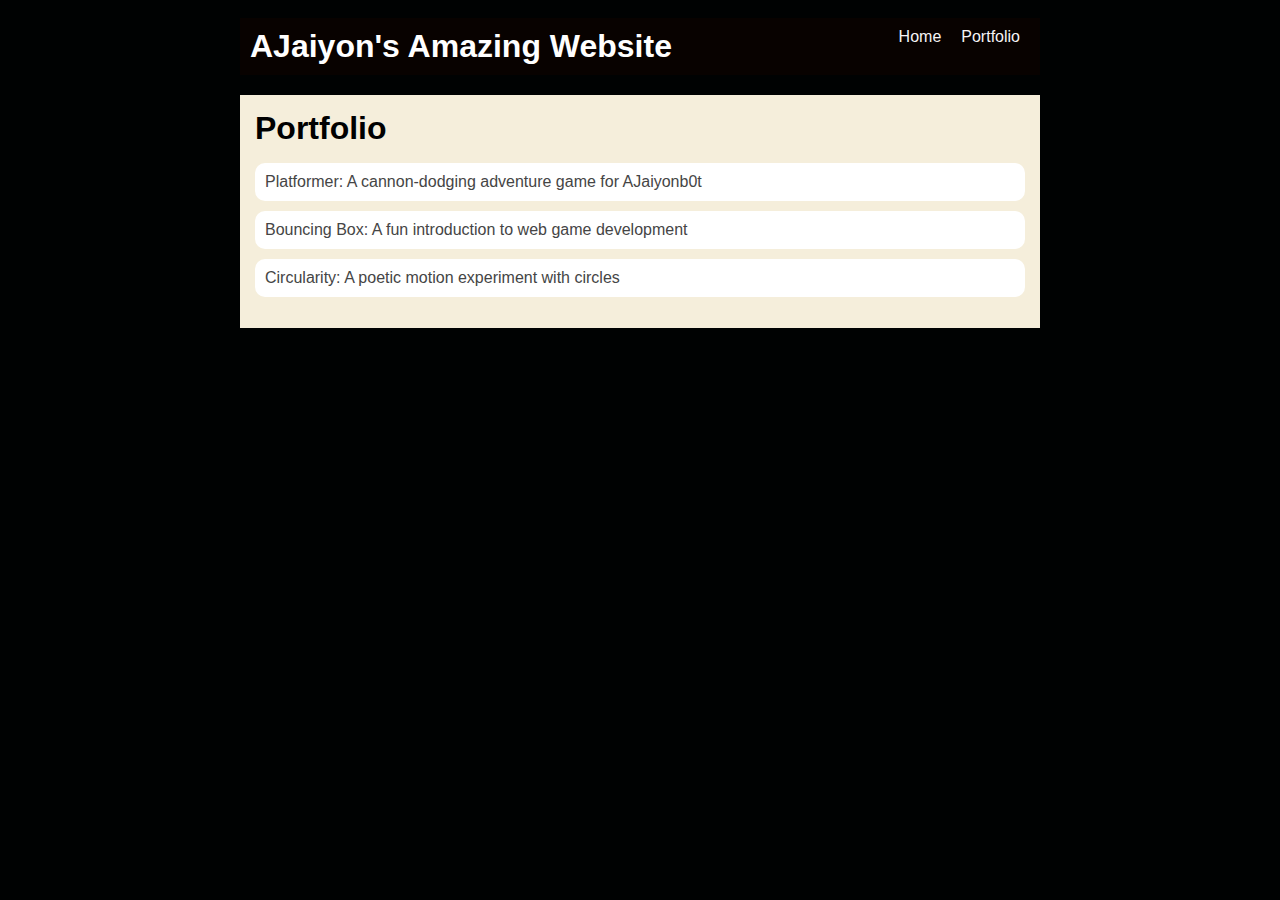
<file: portfolio.html>
<!DOCTYPE html>
<html>
  <head>
    <title>Prosperous</title>
     <link rel="stylesheet" 
     href="style.css" />
  </head>

  <body>
    <!-- All content goes here -->
    <div id="all-contents">
      <nav>
        <h1>AJaiyon's Amazing Website</h1>
        <ul id="nav-ul">
          <li class="nav-li">
           <a href="index.html">Home</a>
         </li>
        <li class="nav-li">
         <a href="portfolio.html">Portfolio</a>
    </li>
   </ul>
  </nav>
  <main>
    <div class="content">
     <h1>Portfolio</h1>
    <ul id="portfolio">
<li>
  <a href="fsd-
  projects/platformer/">Platformer: A 
  cannon-dodging adventure game for 
  AJaiyonb0t</a>
</li>
<li>
  <a href="fsd-projects/bouncing-
  box/">Bouncing Box: A fun introduction to
   web game development</a>
</li>
<li>
  <a href="fsd-
  projects/circularity/">Circularity: A
   poetic motion experiment with circles</a>
</li>
    </ul>
   </div>
  </main>
    </div>
  </body>
</html>
</file>
<file: style.css>
body {
    background:rgb(0, 2, 2);
    color: rgb(45, 45, 45);
    padding: 10px;
    font-family: Arial, sans-serif;
}

#all-contents {
    max-width: 800px;
    margin: auto;
}

/* navigation menu */
nav {
    background: rgb(8, 2, 0);
    margin: 0 auto;
    display: flex;
    padding: 10px;
    margin-bottom: 20px;
}

h1 {
    display: flex;
    align-items: center;
    color: white;
    flex: 1;
    margin: 0;
}

#nav-ul {
    list-style-type: none;
    margin: 0;
    padding: 0;
    display: flex;
}

.nav-li {
    display: inline-block;
    padding: 0 10px;
}

a {
    text-decoration: none;
    color: #f6f4f6;
}

/* main container area beneath menu */
main {
    background: rgb(245, 238, 219);
    display: flex;
    margin-top: 20px;
}

.sidebar {
    margin-right: 25px;
    padding: 10px;
}

.sidebar-img {
    width: 200px;
}

.content {
    flex: 1;
    padding: 15px;
}

/* interests section styles */
#interests {
    border: 4px silver ridge;
    padding: 8px;
    margin-top: 20px;
}

h2, h3 {
    margin: 0px;
}
/* Portfolio styles */
.content h1 {
  color: black;
}

#portfolio {
  list-style-type: none;
  padding-left: 0;
}

#portfolio li {
  background: #fff;
  padding: 10px;
  border-radius: 10px;
  margin-bottom: 10px;
}

#portfolio li:hover {
  background: #eee;
}

#portfolio a {
  text-decoration: none;
  color: #454545;
}

/* responsive web design */
@media screen and (min-width: 120px) and (max-width: 1080px) {
  main {
    height: 100ch;
    zoom: 1.5;
    display: grid;
  }

  h1 {
    font-size: 44px;
  }

  h2 {
    font-size: 42px;
  }

  h3 {
    font-size: 36px;
  }

  #all-contents {
    height: 100ch;
    margin: none;
  }

  a {
    font-size: 42px;
  }

  .sidebar {
    margin-right: 0px;
    justify-content: center;
    align-items: center;
  }

  .sidebar-img {
    width: 100%;
  }

  p,
  li {
    font-size: 24px;
  }

  .content {
    align-content: center;
    justify-content: center;
  }
}
</file>
